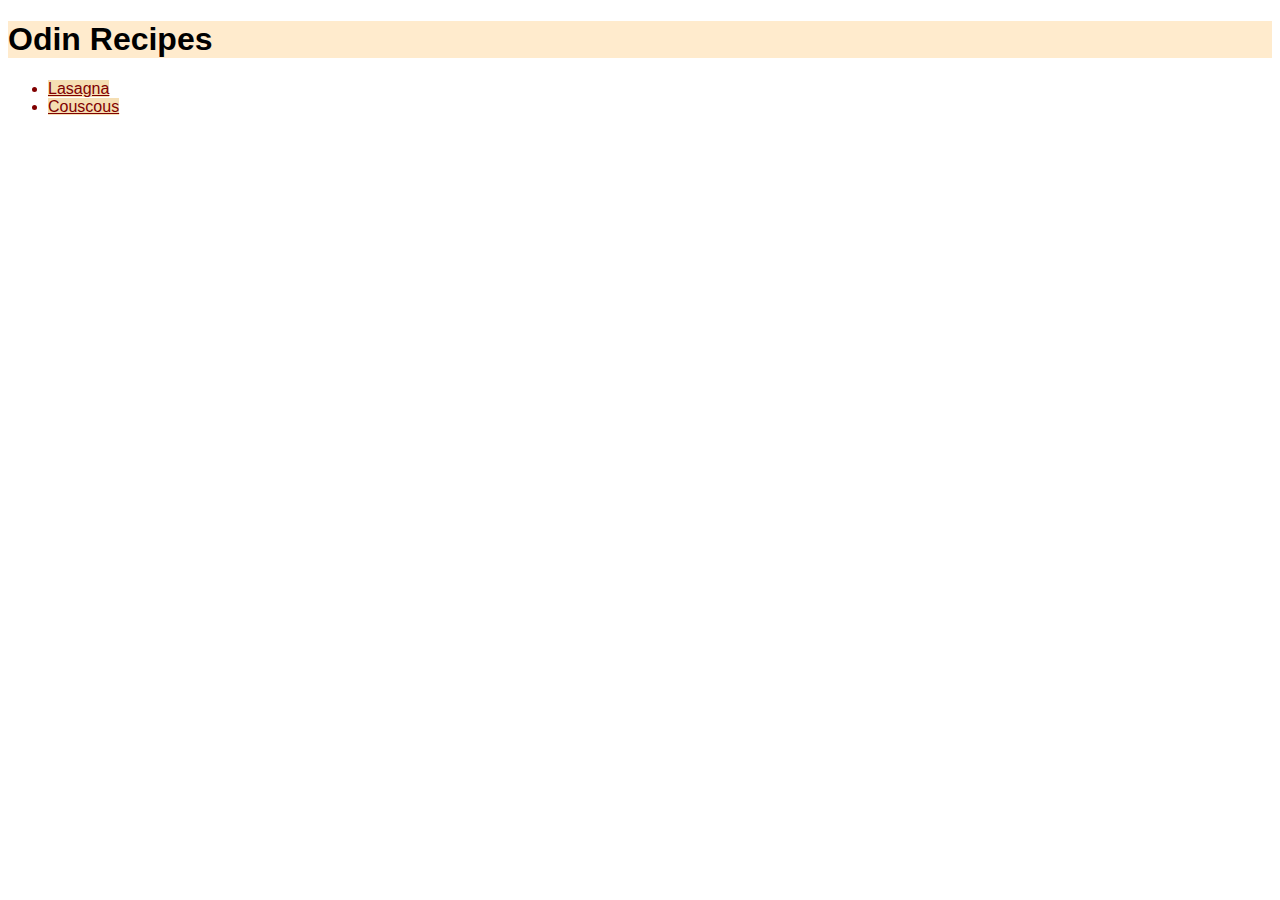
<file: index.html>
<!DOCTYPE html>
<html lang="en">
<head>
    <meta charset="UTF-8">
    <meta http-equiv="X-UA-Compatible" content="IE=edge">
    <meta name="viewport" content="width=device-width, initial-scale=1.0">
    <link rel="stylesheet" href="style.css">
    <title>Home</title>
</head>
<body>
    <h1>Odin Recipes</h1>
    <ul>
        <li><a href="recipes/lasagna.html">Lasagna</a></li>
        <li><a href="recipes/couscous.html">Couscous</a></li>
    </ul>
</body>
</html>
</file>
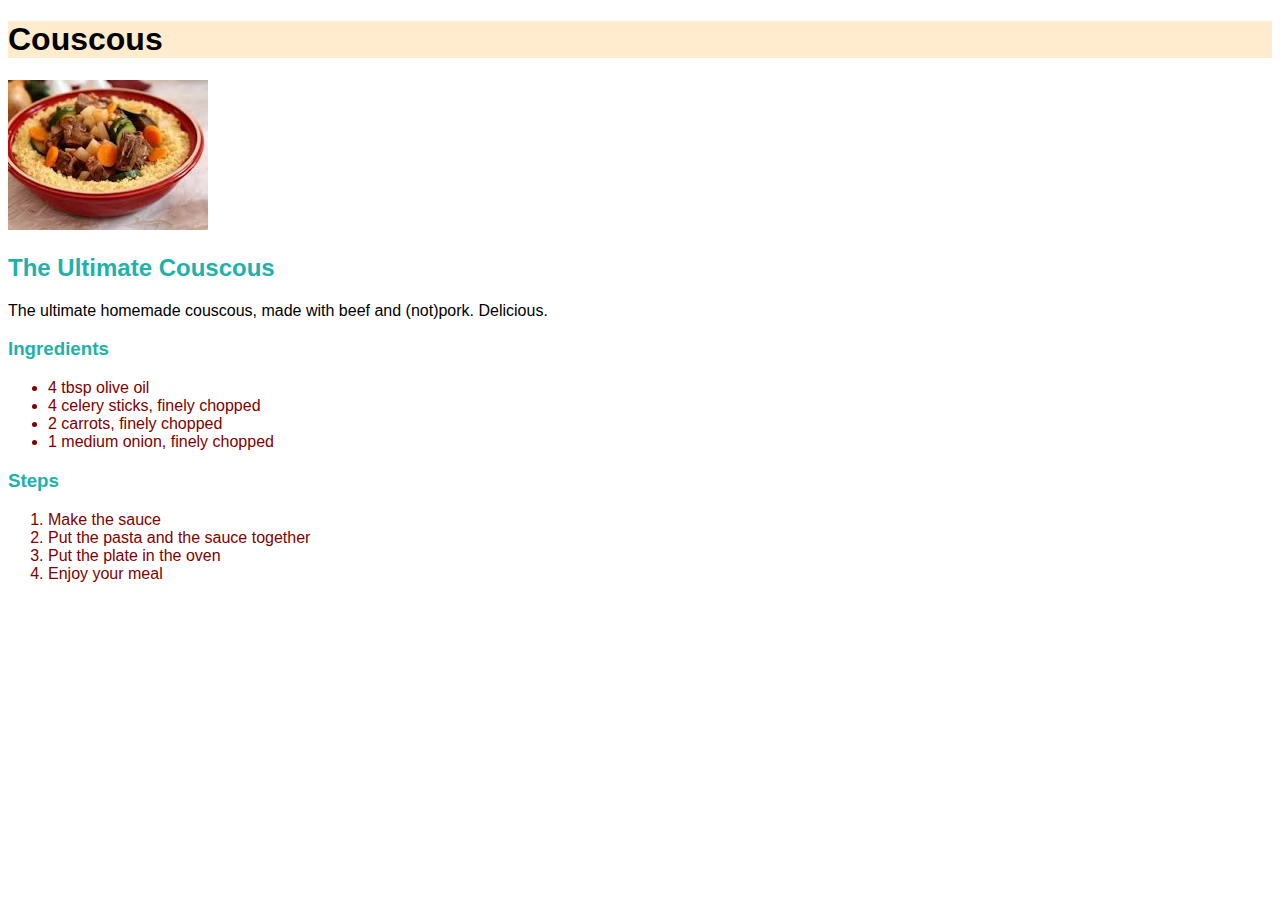
<file: recipes/couscous.html>
<!DOCTYPE html>
<html lang="en">
<head>
    <meta charset="UTF-8">
    <meta http-equiv="X-UA-Compatible" content="IE=edge">
    <meta name="viewport" content="width=device-width, initial-scale=1.0">
    <link rel="stylesheet" href="../style.css">
    <title>Document</title>
</head>
<body>
    <h1>Couscous</h1>
    <img src="couscous.jpeg" alt="Couscous">
    <h2>The Ultimate Couscous</h2>
    <p>The ultimate homemade couscous, made with beef and (not)pork. Delicious.</p>
    <h3>Ingredients</h3>
    <ul>
        <li>4 tbsp olive oil</li>
        <li>4 celery sticks, finely chopped</li>
        <li>2 carrots, finely chopped</li>
        <li>1 medium onion, finely chopped
    </ul>
    <h3>Steps</h3>
    <ol>
        <li>Make the sauce</li>
        <li>Put the pasta and the sauce together</li>
        <li>Put the plate in the oven</li>
        <li>Enjoy your meal</li>
    </ol>
</body>
</html>
</file>
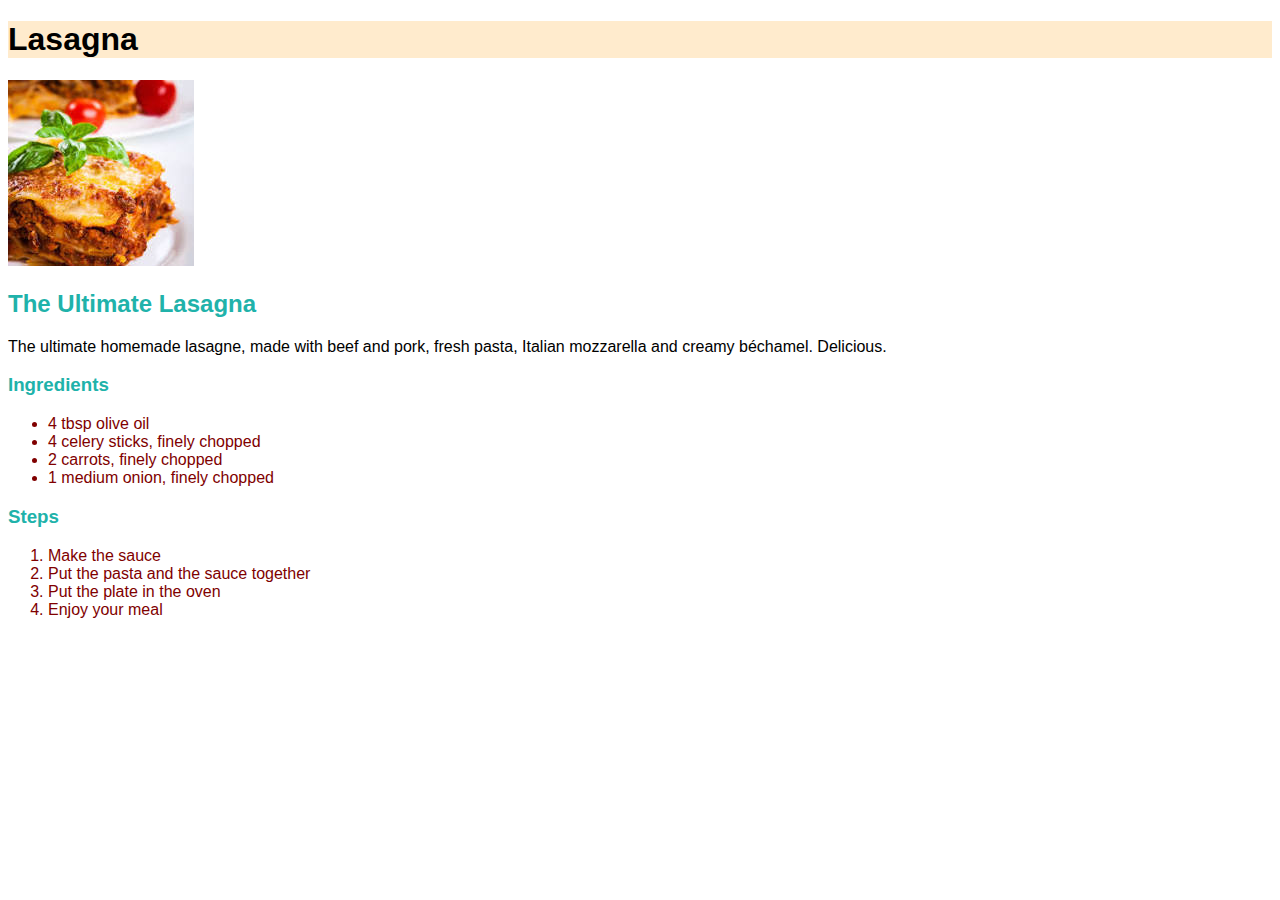
<file: recipes/lasagna.html>
<!DOCTYPE html>
<html lang="en">
<head>
    <meta charset="UTF-8">
    <meta http-equiv="X-UA-Compatible" content="IE=edge">
    <meta name="viewport" content="width=device-width, initial-scale=1.0">
    <link rel="stylesheet" href="../style.css">
    <title>Document</title>
</head>
<body>
    <h1>Lasagna</h1>
    <img src="lasagna.jpeg" alt="Lasagna">
    <h2>The Ultimate Lasagna</h2>
    <p>The ultimate homemade lasagne, made with beef and pork, fresh pasta, Italian mozzarella and creamy béchamel. Delicious.</p>
    <h3>Ingredients</h3>
    <ul>
        <li>4 tbsp olive oil</li>
        <li>4 celery sticks, finely chopped</li>
        <li>2 carrots, finely chopped</li>
        <li>1 medium onion, finely chopped
    </ul>
    <h3>Steps</h3>
    <ol>
        <li>Make the sauce</li>
        <li>Put the pasta and the sauce together</li>
        <li>Put the plate in the oven</li>
        <li>Enjoy your meal</li>
    </ol>
</body>
</html>
</file>
<file: style.css>
li,
a {
    color: maroon;
}

a{
    background-color: wheat;
}

h1 {
    background-color: blanchedalmond;
}

h2,
h3{
    color: lightseagreen;
}

body {
    font-family: Arial, Helvetica, sans-serif;
}
</file>
